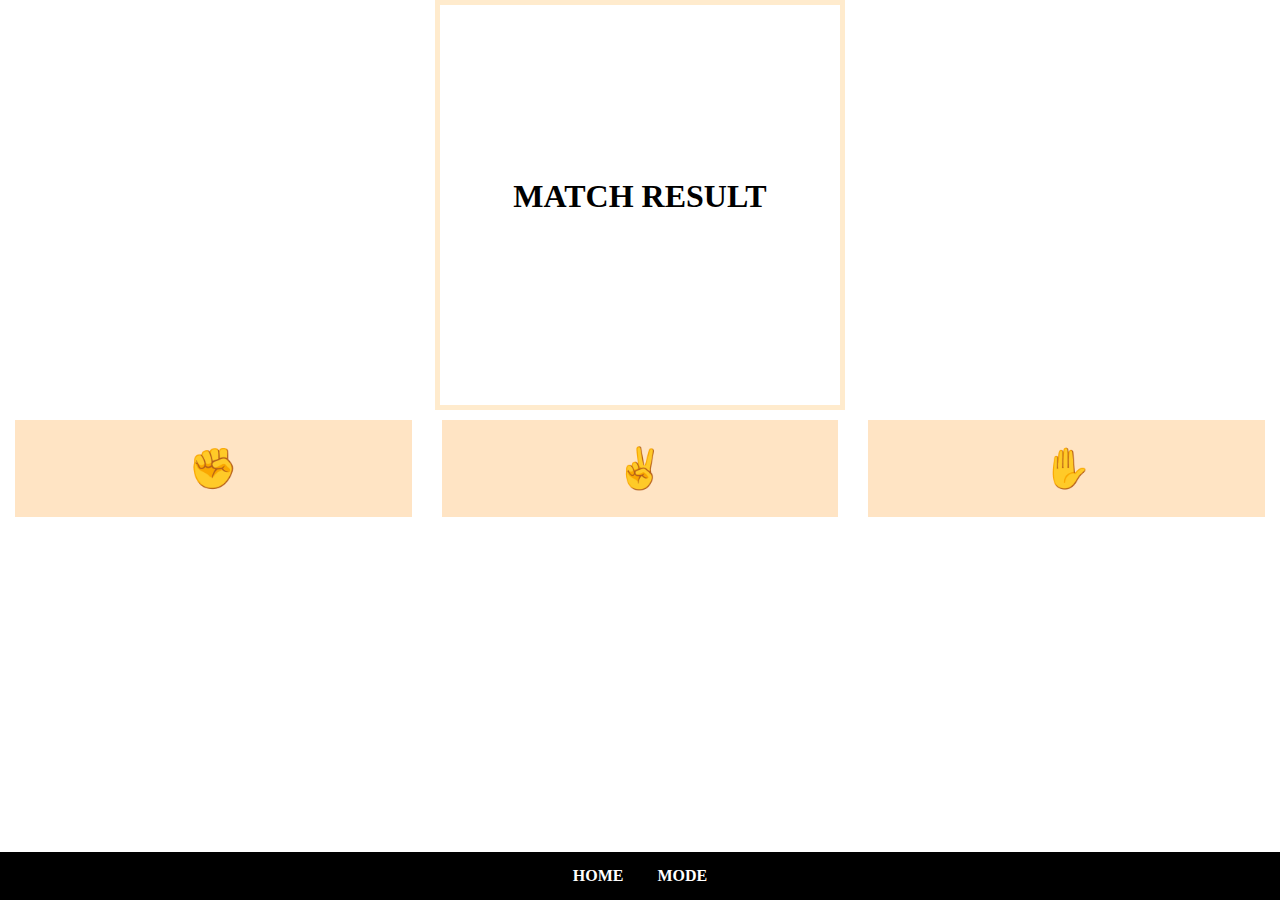
<file: index.html>
<!DOCTYPE html>
<html lang="en">

<head>
    <meta charset="UTF-8">
    <meta http-equiv="X-UA-Compatible" content="IE=edge">
    <meta name="viewport" content="width=device-width, initial-scale=1.0">
    <link rel="stylesheet" href="style.css" />
    <title>Mini Games</title>
</head>

<body>
    <div id="app">
        <div class="sumary">
            <h1 class="title">MATCH RESULT</h1>
            <br />
            <h1 id="inGame"></h1>
            <h3 id="result"></h3>
            <nav>
                <a href="home.html" id="home">HOME</a>
                <a onclick= "darkMode()" id="mode">MODE</a>
            </nav>
        </div>
        <div class="games">
            <div class="option" onclick="pickOption('✊')">✊</div>
            <div class="option" onclick="pickOption('✌')">✌</div>
            <div class="option" onclick="pickOption('✋')">✋</div>
        </div>
    </div>
    <script src="index.js">

    </script>
</body>

</html>
</file>
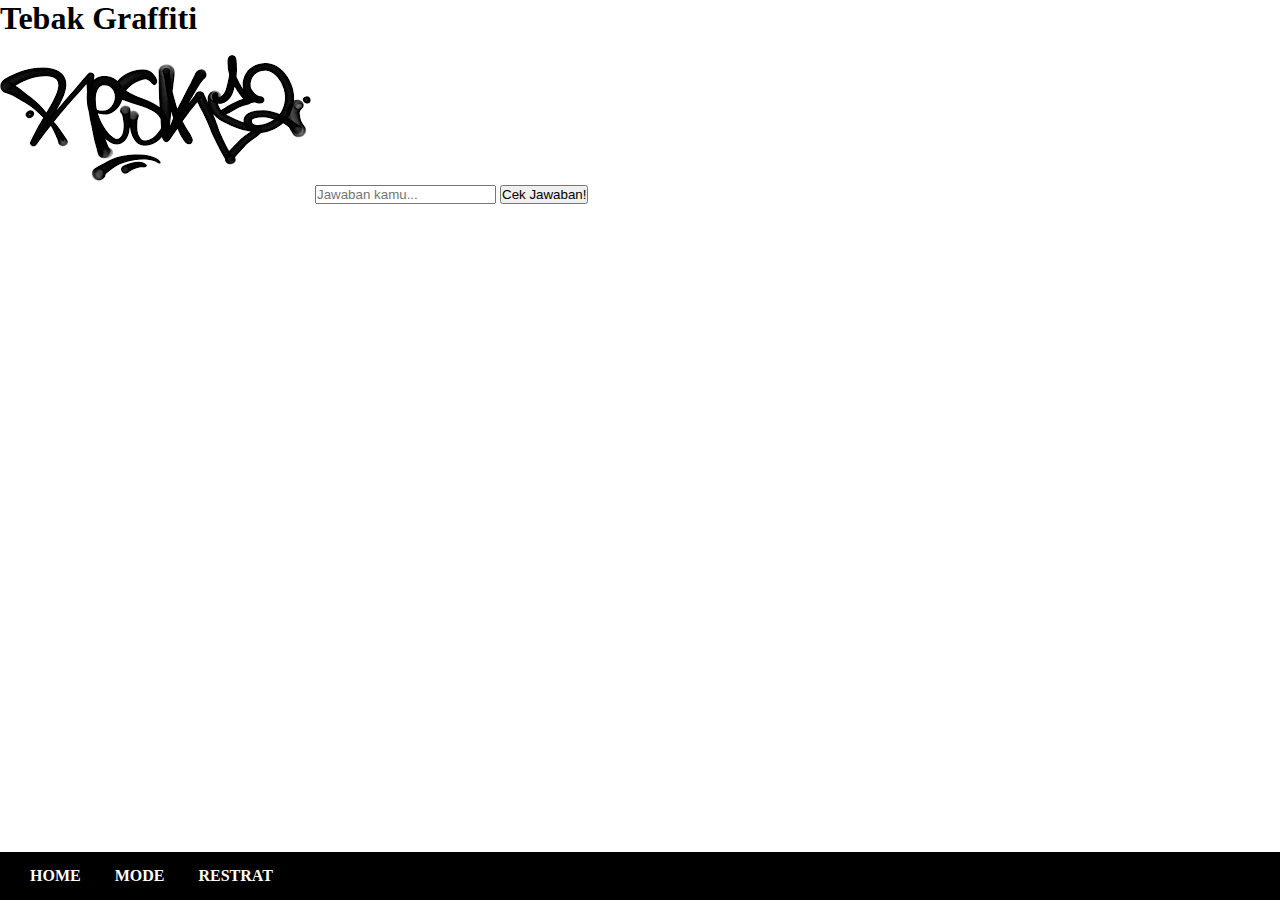
<file: game.html>
<!DOCTYPE html>
<html lang="en">
<head>
    <meta charset="UTF-8">
    <meta http-equiv="X-UA-Compatible" content="IE=edge">
    <meta name="viewport" content="width=device-width, initial-scale=1.0">
    <title>Game tebak Gambar</title>
    <link rel="stylesheet" href="style.css">
</head>
<body>
    
    <div class="container-game">
        <div class="game">
            <h1 class="title">Tebak Graffiti</h1>
            <img id="tag" src="asset/resk12 - Copy.png" alt="tebak gambar">
            <input type="text" id="jawaban" placeholder="Jawaban kamu...">
            <button onclick="cekJawaban()">Cek Jawaban!</button>
            <p id="feedback"></p>
        </div>
        
        <nav class="nav-game">
            <a href="home.html" id="home">HOME</a>
            <a onclick= "darkMode()" id="mode">MODE</a>
            <a onclick="rerender()" id="restrat">RESTRAT</a>
        </nav>
    </div>

    <script src="index.js"></script>
</body>
</html>
</file>
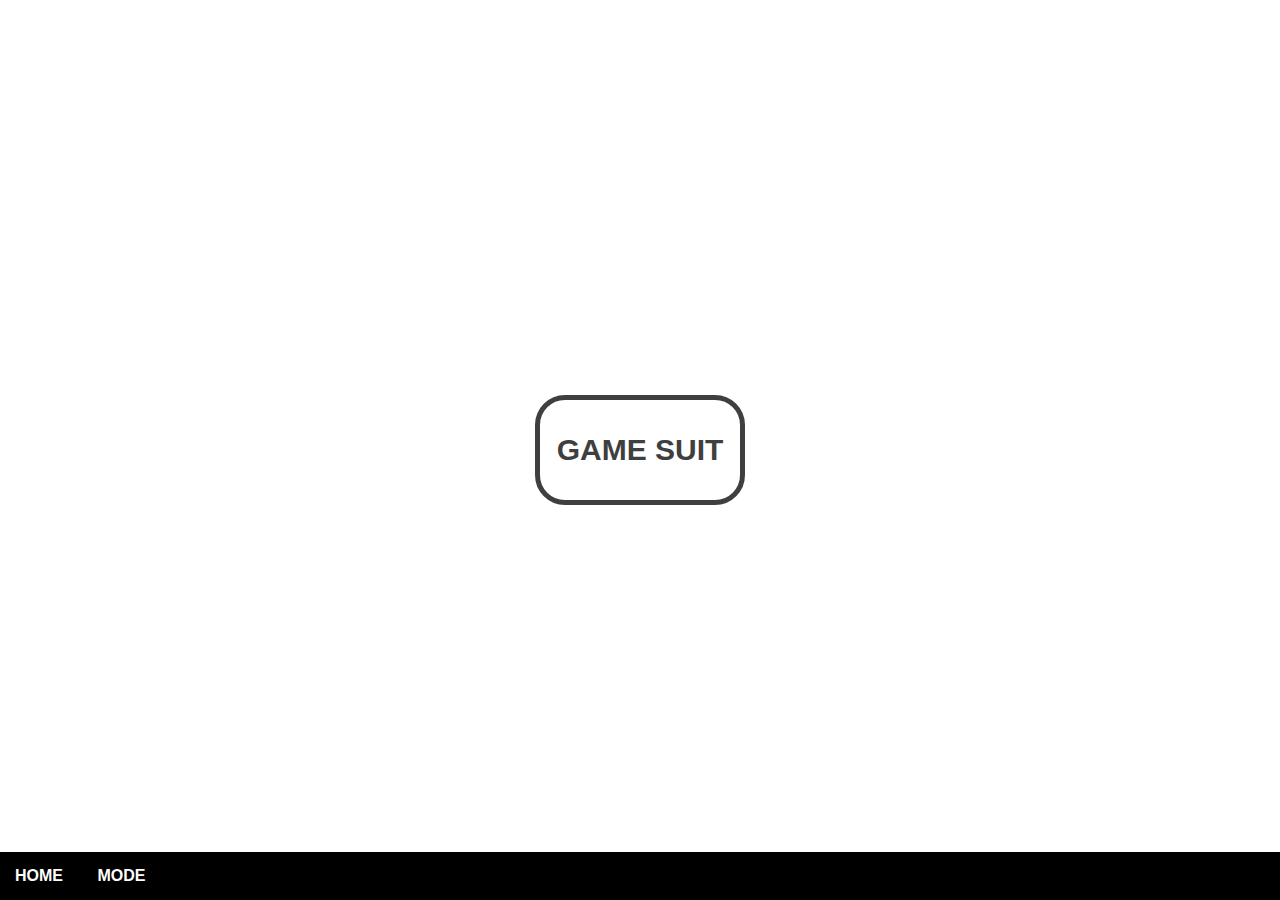
<file: home.html>
<!DOCTYPE html>
<html lang="en">

<head>
    <meta charset="UTF-8">
    <meta http-equiv="X-UA-Compatible" content="IE=edge">
    <meta name="viewport" content="width=device-width, initial-scale=1.0">
    <title>Home Mini Games</title>
    <style>
        *,
        html,
        body {
            margin: 0;
            padding: 0;
        }

        body {
            font-family: Arial, Helvetica, sans-serif;
            background-color: white;
            color: black;


        }

        .dark {
            background-color: black;
            color: white;
        }

        .container-home {
            display: flex;
            justify-content: center;
            align-items: center;
            width: 100%;
            height: 100vh;

        }

        nav {
            position: fixed;
            bottom: 0;
            background-color: black;
            width: 100%;
            padding: 15px;
        }

        nav a {
            color: white;
            padding: 15px;
            text-decoration: none;
            font-weight: 700;
        }

        nav a:hover {
            background-color: rgb(199, 153, 94);
            cursor: pointer;
            transition: background-color .5s ease-in-out;
        }

        .a-Game {
            border: 5px solid #3f3f3f;
            color: #3f3f3f;
            text-decoration: none;
            font-size: 30px;
            font-weight: 700;
            width: 200px;
            height: 100px;
            display: flex;
            flex-direction: column;
            justify-content: space-evenly;
            align-items: center;
            border-radius: 30px;

        }

        .a-Game:hover {
            color: #8888;
            border-color: #8888;
        }
    </style>
</head>

<body>
    <div class="container-home">
        <h1 class="h-Game">
            <a href="index.html" class="a-Game">GAME SUIT</a>
        </h1>

        <nav>
            <a onclick="rerender()" id="home">HOME</a>
            <a onclick="darkMode()" id="mode">MODE</a>
        </nav>

    </div>
    <script>
        let body = document.body;
        let mode = document.getElementById("mode");
        let home = document.getElementById("home");


        function darkMode() {
            body.classList.toggle("dark");

        }

        function rerender() {
            location.reload();
        }
    </script>
</body>

</html>
</file>
<file: style.css>
:root {
    box-sizing: border-box;
}

html, body, * {
    margin: 0;
    padding: 0;
    
}

nav {
    position: fixed;
    bottom: 0;
    background-color: black;
    width: 100%;
    padding: 15px;
}

nav a {
    color: white;
    padding: 15px;
    text-decoration: none;
    font-weight: 700;
}

nav a:hover {
    background-color: rgb(199, 153, 94);
    cursor: pointer;
    transition: background-color .5s ease-in-out;
}

.dark {
    background-color: black;
    color: white;
}




#app {
    height: 100vh;
}

.sumary {
    display: flex;
    flex-direction: column;
    justify-content: center;
    align-items: center;
    margin: 0 auto;
    border: 5px solid blanchedalmond;
    width: 400px;
    height: 400px;
    text-align: center;
}

.games {
    display: flex;
    justify-content: center;
    text-align: center;
    color: orange;
    
}

.option {
    width: 30%;
    margin: 10px 15px;
    padding: 25px;
    background-color: bisque;
    font-size: 40px;
}

.option:hover {
    cursor: pointer;
    background-color: burlywood;
    transition: cubic-bezier(0.215, 0.610, 0.355, 1) ease-in-out;
    transform: scale(110%);
    -webkit-transform: scale(110%);
    -moz-transform: scale(110%);
    -ms-transform: sclae(110%);
    -o-transform: scale(110%);
    -webkit-transition: cubic-bezier(0.215, 0.610, 0.355, 1) ease-in-out;
    -moz-transition: cubic-bezier(0.215, 0.610, 0.355, 1) ease-in-out;
    -ms-transition: cubic-bezier(0.215, 0.610, 0.355, 1) ease-in-out;
    -o-transition: cubic-bezier(0.215, 0.610, 0.355, 1) ease-in-out;
}
</file>
